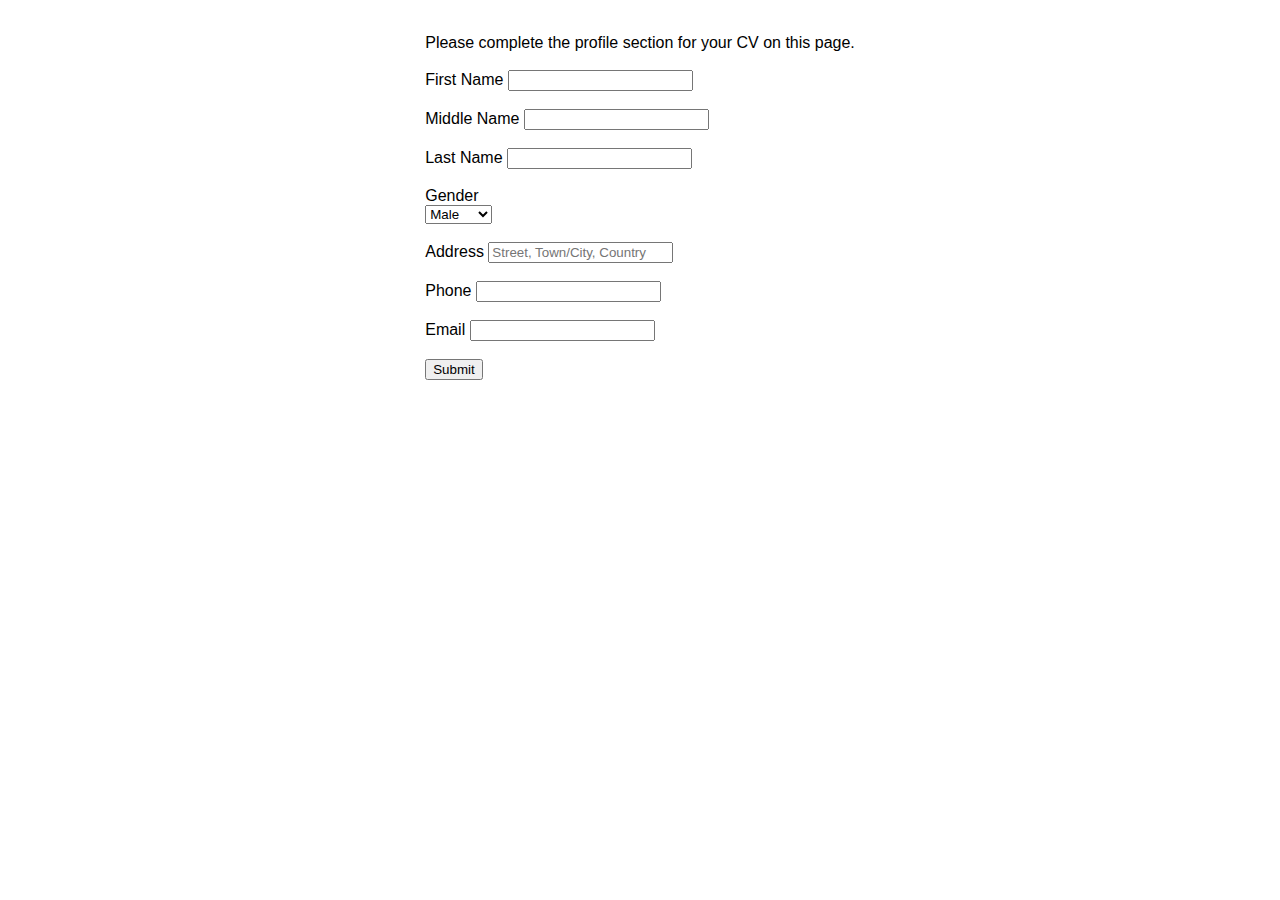
<file: index.html>
<!DOCTYPE html>
<html lang="en">
<head>
    <meta charset="UTF-8">
    <meta name="viewport" content="width=device-width, initial-scale=1.0">
    <title>Profile</title>
    <link rel="stylesheet" href="form-styling.css" type="text/css">
<script 
src="index.js" type="text/javascript" src="index.js"> 


    // function cvProfile (){
    //     
    //     localStorage.setItem("firstname", cvFirstname);
    //     localStorage.setItem("middlename", cvMiddlename);
    //     localStorage.setItem("lastname", cvLastname);
    //     localStorage.setItem("gender", cvGender);
    //     localStorage.setItem("email", cvEmail);
    //     localStorage.setItem("address", cvAddress);
    //     localStorage.setItem("phone", cvPhone);

    //     return false;
    // }

</script>
</head>
<body>
    <div id="profile-page">
    	<div id="landing-message">
    		Please complete the profile section for your CV on this page.
    	</div>
    <br>
        <form action="cv.html" method="GET" id="form">
                <div class="name">
                    <div id="first-name">
                        <label for="firstname">First Name</label>
                        <input type="text" id="firstname">
                    </div>
                 <br>
                    <div class="middle-name">
                        <label for="middlename">Middle Name</label>
                        <input type="text" id="middlename">
                    </div>
                 <br>
                    <div id="last-name">
                        <label for="lastname">Last Name</label>
                        <input type="text" id="lastname">
                    </div>
                </div> 
            <br> 
                <label for="gender">Gender</label>
                    <div id="gender">
                        <select name="gender">
	                        <div class="gender-option">
	                            <option value="male" id="male">Male</option>
	                        </div>
	                        <div class="gender-option">
	                            <option value="female" id="female">Female</option>
	                        </div>
	                        <div id="gender-option">
	                            <option value="other" id="other">Other</option>
	                        </div>
                        </select>
                    </div>
                <br>
	                <div id="address-field">
	                    <label for="address">Address</label>
	                    <input type="textarea" id="address" placeholder="Street, Town/City, Country">
	                </div>
                <br>
	                <div id="phone-field">
	                    <label for="phone">Phone</label>
	                    <input type="text" id="phone">
	                </div>
                <br>
	                <div id="email-field">
	                    <label for="email">Email</label>
	                    <input type="text" id="email">
	                </div>
                <br>
	                <div class="submit-button">
	                    <button type="submit" class="submit-button">Submit</button>
	                </div>
    		</form>
		</div>
	</body>
</html>
</file>
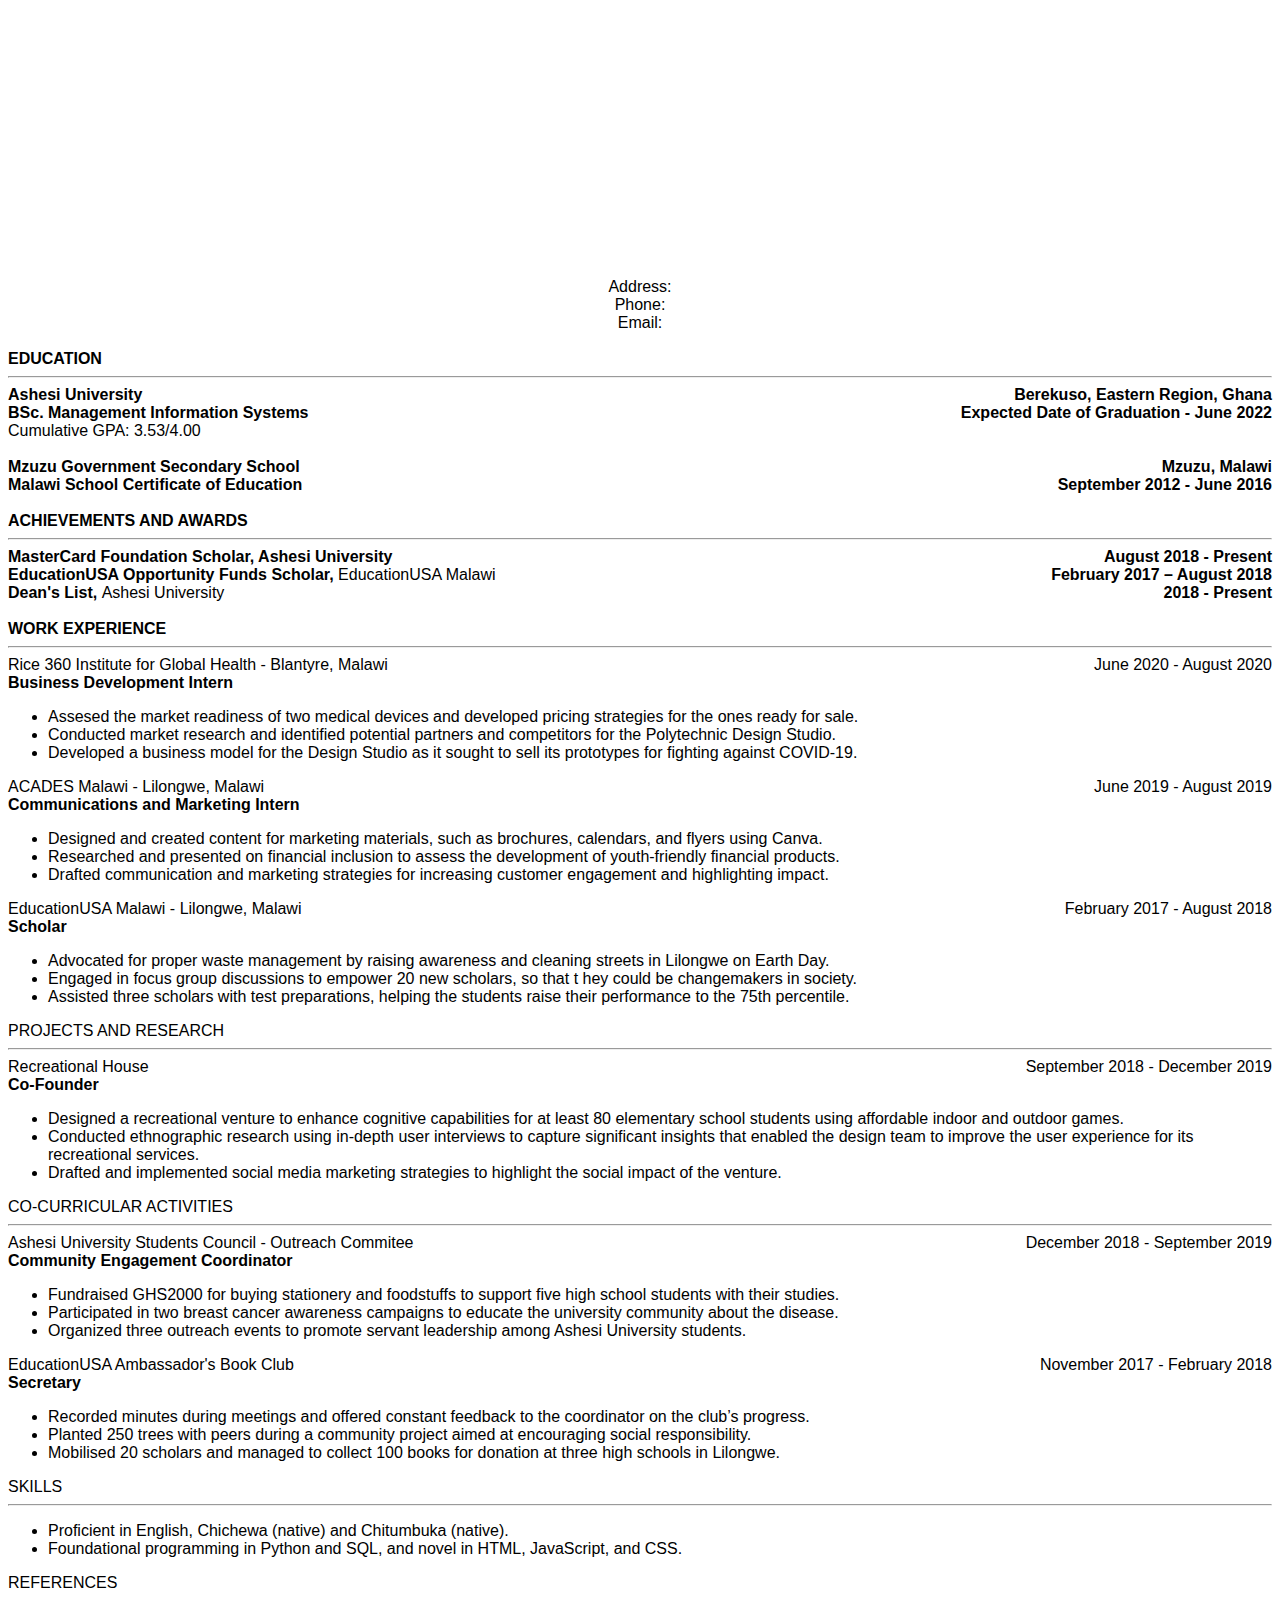
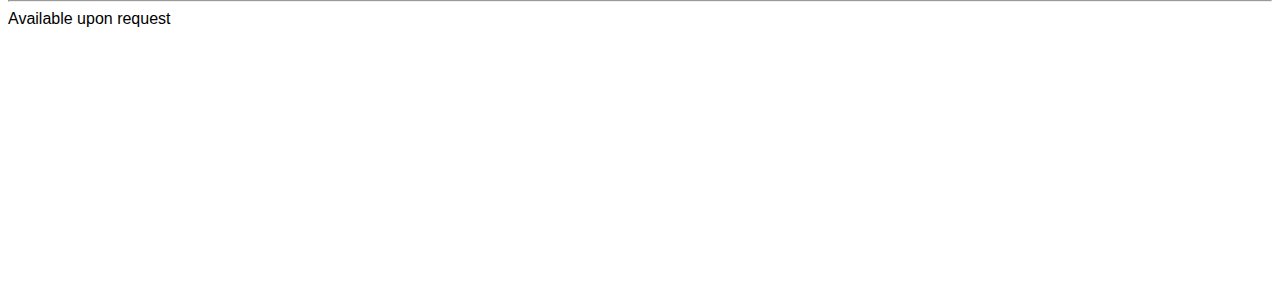
<file: cv.html>
<!DOCTYPE html>
<html lang="en">
<head>
    <meta charset="UTF-8">
    <meta name="viewport" content="width=device-width, initial-scale=1.0">
    <title>Ernest Makaika CV</title>
    <link rel="stylesheet" href="styles.css" type="text/css">

</head>
<body>
    <div id = "content-page">
        <div id = "profile">
            <div id="name">
                <span id="cvfirstname"></span>
                <span id="cvmiddlename"> </span>
                <span id="cvlastname"></span>
            </div>
            
            Address: <span id="cvaddress"></span>
            <br>
            <span id="cvgender"></span>
            Phone: <span id="cvphone"></span>
            <br>
            Email: <span id="cvemail"></span>
        </div>
    <br>
        <div id="body">
            <div id="education-heading">
                EDUCATION
                <hr>
                <div class="education-info">
                    <span id="college"> Ashesi University</span>
                    <span class="location">Berekuso, Eastern Region, Ghana</span>
                </div> <!--College info division-->
                
                <div class="education-info">
                    <span id="major"> BSc. Management Information Systems</span>
                    <span class="school-duration">Expected Date of Graduation - June 2022</span>
                    <div id="college-gpa">Cumulative GPA: 3.53/4.00</div>
                </div> <!--Major info division-->
    <br>
                <div class="education-info">
                    <span id="sec-school">Mzuzu Government Secondary School</span>
                    <span class="location">Mzuzu, Malawi</span>
                </div>
               
                <div class="education-info">
                    <span id="high-school-degree">Malawi School Certificate of Education</span>
                    <span class="school-duration">September 2012 - June 2016</span>
                </div>
            
            </div> <!--Education division-->
    <br>
            <div id = "achievements-heading">
                <div class="other-headings">ACHIEVEMENTS AND AWARDS</div> 
                <hr>
                <div class="award">
                    <span class="scholarship"> MasterCard Foundation Scholar, Ashesi University</span>
                    <span class="award-duration"> August 2018 - Present</span>
                </div> 
                
                <div class="award">
                    <span class="scholarship"> EducationUSA Opportunity Funds Scholar,</span>
                    <span class="award-institution"> EducationUSA Malawi</span>
                    <div class="award-duration">February 2017 – August 2018</div>
                    
                    <div id="deans-list">
                        <span id="deans-list">Dean's List,</span>
                        <span class="award-institution">Ashesi University</span>
                        <div class="award-duration">2018 - Present</span></div>
                    </div>
                </div><!--Awards division-->
            </div>
    <br>
            <div id="experience-heading">
                <div class="other-headings">WORK EXPERIENCE</div>
                <hr>
                <div class="organization-info">
                    <span class="organization-name">Rice 360 Institute for Global Health - </span>
                    <span class="organization-location">Blantyre, Malawi</span>
                    <div class="work-duration">June 2020 - August 2020</div>
                        <div class="roles"> 
                            <span class="position">Business Development Intern</span>
                            <ul>
                                <li>Assesed the market readiness of two medical devices and developed 
                                    pricing strategies for the ones ready for sale.</li>
                                <li>Conducted market research and identified potential partners and competitors 
                                    for the Polytechnic Design Studio.</li>
                                <li>Developed a business model for the Design Studio as it sought to sell its 
                                    prototypes for fighting against COVID-19.</li>
                            </ul>
                        </div>

                <div class="organization-info">
                    <span class="organization-name">ACADES Malawi - </span>
                    <span class="organization-location">Lilongwe, Malawi</span>
                    <div class="work-duration">June 2019 - August 2019</div>
                        <div class="roles">
                            <span class="position">Communications and Marketing Intern</span>
                            <ul>
                                <li>Designed and created content for marketing materials, such as brochures, 
                                    calendars, and flyers using Canva.</li>
                                <li>Researched and presented on financial inclusion to assess the development 
                                    of youth-friendly financial products.</li>
                                <li>Drafted communication and marketing strategies for increasing customer engagement 
                                    and highlighting impact.</li>
                            </ul>
                        </div>
                    </div>

                    <div class="organization-info">
                        <span class="organization-name">EducationUSA Malawi - </span>
                        <span class="organization-location">Lilongwe, Malawi</span>
                        <div class="work-duration">February 2017 - August 2018</div>
                            <div class="roles">
                                <span class="position">Scholar</span>
                                <ul>
                                    <li>Advocated for proper waste management by raising awareness and 
                                        cleaning streets in Lilongwe on Earth Day.</li>
                                    <li>Engaged in focus group discussions to empower 20 new scholars, so that t
                                        hey could be changemakers in society.</li>
                                    <li>Assisted three scholars with test preparations, helping the students raise 
                                        their performance to the 75th percentile.</li>
                                </ul>
                            </div>
                        </div>

                </div>
            </div>

            <div id="projects-heading">
                <div class="projects">PROJECTS AND RESEARCH</div>
                <hr>
                <div id="project-info">
                    <span id="project-name">Recreational House</span>
                    <span id="project-duration">September 2018 - December 2019</span>
                    <div class="position">Co-Founder</div>
                        <div class="roles">
                            <ul>
                                <li>Designed a recreational venture to enhance cognitive capabilities 
                                    for at least 80 elementary school students using
                                    affordable indoor and outdoor games.</li>
                                <li>Conducted ethnographic research using in-depth user interviews to capture 
                                    significant insights that enabled the
                                    design team to improve the user experience for its recreational services. </li>
                                <li>Drafted and implemented social media marketing strategies to highlight 
                                    the social impact of the venture.</li>
                            </ul>
                        </div>
                </div>
            </div>
            </div>

            <div id="cocurriculars-heading"> 
                <div class="activities">CO-CURRICULAR ACTIVITIES</div>
                <hr>
                    <div id="curricular-info"></div>
                        <span class="curricular">Ashesi University Students Council - Outreach Commitee</span>
                        <span class="curricular-duration">December 2018 - September 2019</span>
                        <div class="position">Community Engagement Coordinator</div>
                            <div class="roles">
                                <ul>
                                    <li>Fundraised GHS2000 for buying stationery and foodstuffs to 
                                        support five high school students with their studies.</li>
                                    <li>Participated in two breast cancer awareness campaigns to educate 
                                        the university community about the disease.</li>
                                        <li>Organized three outreach events to promote servant leadership among 
                                            Ashesi University students.</li>
                                </ul>
                            </div>

                    <div id="curricular-info"></div>

                        <span class="curricular">EducationUSA Ambassador's Book Club</span>
                            <span class="curricular-duration">November 2017 - February 2018</span>
                            <div class="position">Secretary</div>
                                <div class="roles">
                                    <ul>
                                        <li>Recorded minutes during meetings and offered constant feedback to 
                                            the coordinator on the club’s progress.</li>
                                        <li>Planted 250 trees with peers during a community project aimed at encouraging 
                                            social responsibility.</li>
                                            <li>Mobilised 20 scholars and managed to collect 100 books for donation at three 
                                                high schools in Lilongwe.</li>
                                    </ul>
                                </div>
                <div id="skills-heading">
                    <div id ="skills">SKILLS</div>
                    <hr>
                    <div id=languages>
                        <ul>
                            <li>Proficient in English, Chichewa (native) and Chitumbuka (native).</li>
                            <li>Foundational programming in Python and SQL, and novel in HTML, JavaScript, and CSS.</li>
                        </ul>
                    </div>
                </div>
            <div id="references-heading"></div>
                <div id="reference">REFERENCES</div>
                <hr>
                    <div id="reference-note">Available upon request</div>

            </div> <!--Other headings container-->
        </div> <!--Body division-->
    </div> <!--Content division-->
    
</body>
<script>

        var cvFirstname = document.getElementById("cvfirstname");
        var cvMiddlename = document.getElementById("cvmiddlename");
        var cvLastname = document.getElementById("cvlastname");
        // var cvGender = document.getElementById("cvgender");
        var cvAddress = document.getElementById("cvaddress");
        var cvEmail = document.getElementById("cvemail");
        var cvPhone = document.getElementById("cvphone");

        cvFirstname.innerHTML=localStorage.getItem("firstname");
        cvMiddlename.innerHTML=localStorage.getItem("middlename");
        cvLastname.innerHTML=localStorage.getItem("lastname");
        cvAddress.innerHTML=localStorage.getItem("address");
        cvEmail.innerHTML=localStorage.getItem("email");
        cvPhone.innerHTML=localStorage.getItem("phone");
        
</script>
</html>
</file>
<file: form-styling.css>
body {
    display: flex;
    justify-content: center; 
    font-family: Verdana, Geneva, Tahoma, sans-serif;
    padding-top: 2%;
    flex-direction: row;
}
</file>
<file: styles.css>
body{
    height: 210vh;
    display: flex;
    justify-content: center;
    align-items: center;
    font-family: Verdana, Geneva, Tahoma, sans-serif;
    font-size: 8.5;
    font-weight: bold;
}

#content-page {
    width:100%;
}

#profile {
    text-align:center;
    text-justify: center;
}
 
.education-info {
    font-weight: bold;
}

.location {
    float:right;
    padding-inline-end: auto;
}
.school-duration {
    float:right;
}#college-gpa {
    font-weight:normal;
}

#education-heading, .other-headings, .scholarship, #deans-list{
    font-weight: bold;
}
.award-duration {
    float: right;
    font-weight: bold;
}
.award-institution {
    font-weight: normal;
}

.organization-location, .roles, #languages, #reference-note{
    font-weight: normal;
}
.work-duration, #project-duration,.curricular-duration {
    float:right;
}
.position {
    font-weight: bold;
}

#content-page{
    font-weight: normal;
}
#name {
    font-weight: bold;
    font-size: 14;
    text-transform: uppercase;
}

















/*.entire-page {
    display: flex;
    text-emphasis: center;
    margin-top:40 px;
    padding-left:5px;
    height: auto;
    width: 98%;
    background-color: aliceblue;
}
 .school {
     float:left;
 }
.duration {
    float:right;*/
/*
.heading {
    font-family: verdana;
    font-size:8.5;
    text-align: left;
}


p.profile-field {
    text-align: center;
}

*/
</file>
